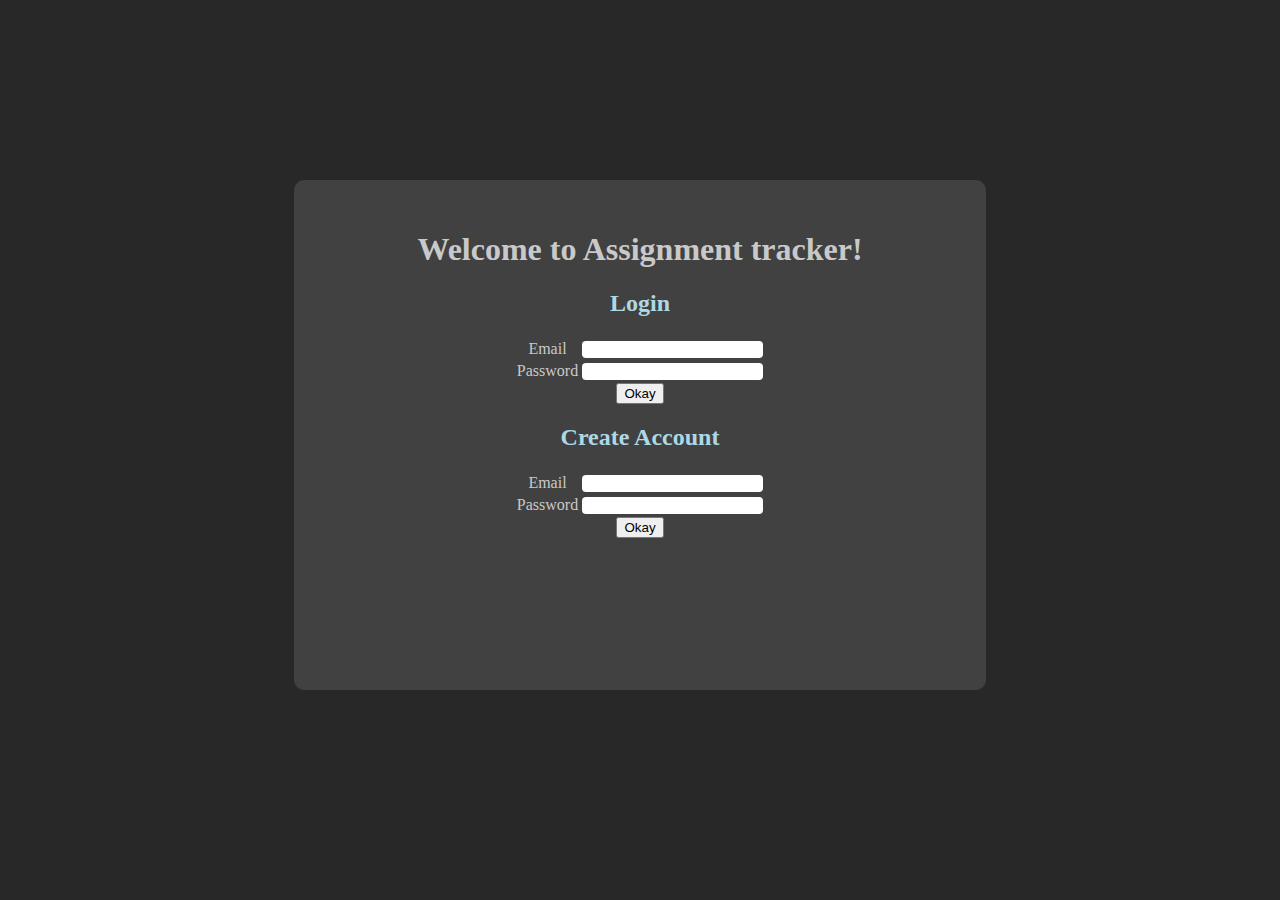
<file: frontend/index.html>
<!DOCTYPE html>
<html lang="en">
<head>
    <meta name="viewport" content="width=device-width, initial-scale=1.0"> 
    <meta charset="UTF-8">
    <link rel="stylesheet" type="text/css" href="./styles/index.css" />
    <link rel="icon" type="image/x-icon" href="./assets/favicon.ico">
    <script src="https://ajax.googleapis.com/ajax/libs/jquery/3.7.1/jquery.min.js">
    </script>
    <script src="./scripts/index.js"></script>   
    <title>Landing</title>
</head>
<body id="background">
    <div id="main">
        <h1>Welcome to Assignment tracker!</h1>
        <div>
            <h2>Login</h2>
            <table>
                <tr>
                    <td><label>Email </label></td>
                    <td><input id="loginEmail"></input></td>
                </tr>
                <tr>
                    <td><label>Password </label></td>
                    <td><input id="loginPassword" type="password"></input></td>
                </tr>
            </table>
            <button onClick="login()">Okay</button>
        </div>
        <div>
            <h2>Create Account</h2>
            <table>
                <tr>
                    <td><label>Email </label></td>
                    <td><input id="registerEmail"></input></td>
                </tr>
                <tr>
                    <td><label>Password </label></td>
                    <td><input id="registerPassword" type="password"></input></td>
                </tr>
            </table>
            <button onClick="register()">Okay</button>
            <p id="result"></p>
        </div>
    </div>

</body>
</html>
</file>
<file: frontend/styles/index.css>
#background {
    background-color: rgb(40, 40, 40);
}
#main {
    background-color: rgb(65, 65, 65);
    margin: 20vh auto auto auto;
    padding: 30px;
    width: 50%;
    height: 50vh;
    text-align: center;
    color: rgb(201, 201, 201);
    border-radius: 10px;
}
table {
    margin: auto;
}
input {
    border-radius: 4px;
    outline: none;
    border: 0;
}
h2 {
    color: lightblue;
}
</file>
